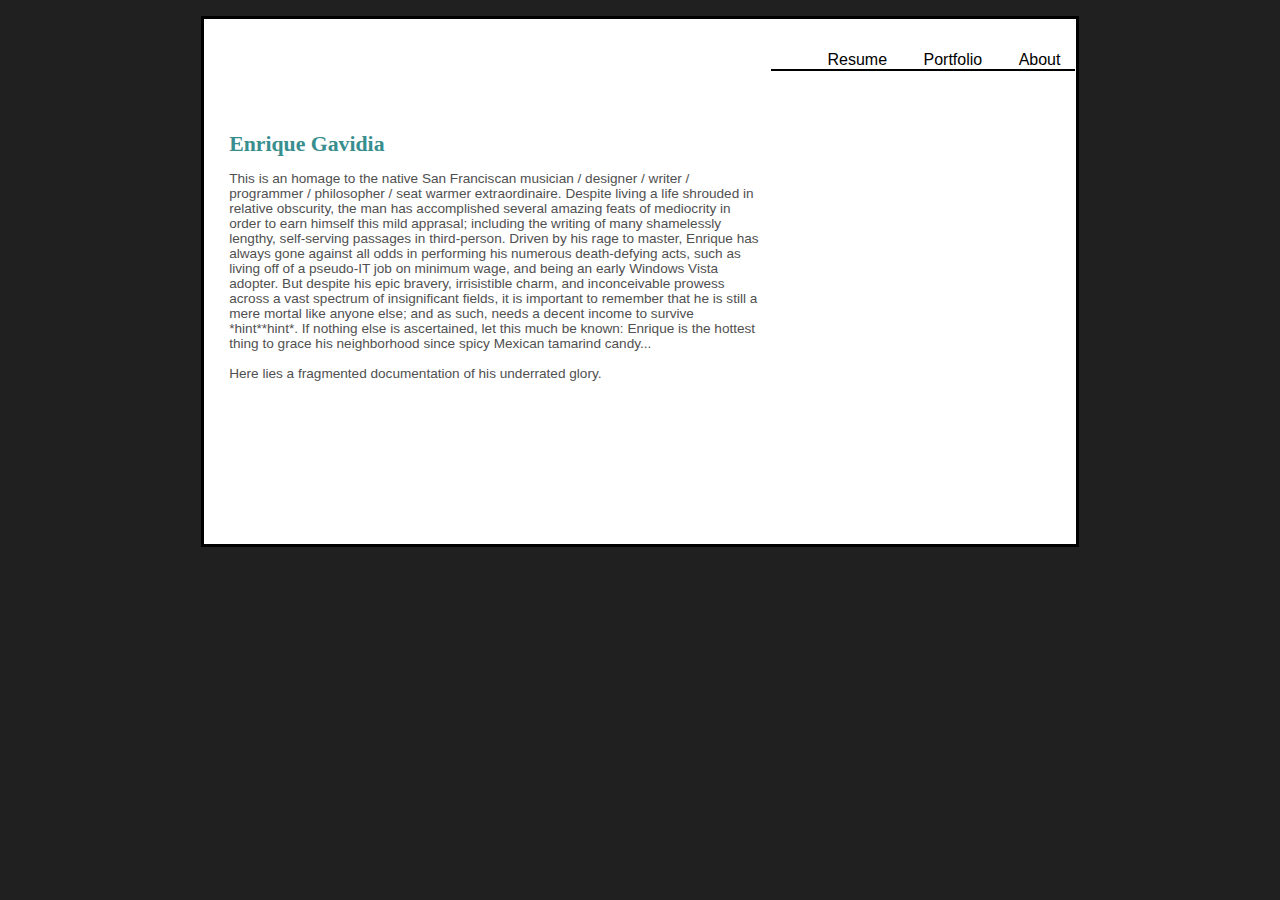
<file: index.html>
<!DOCTYPE html PUBLIC "-//W3C//DTD XHTML 1.1//EN"
"http://www.w3.org/TR/xhtml11/DTD/xhtml11.dtd">

<html xmlns="http://www.w3.org/1999/xhtml" xml:lang="en">

<head>
    <meta http-equiv="content-type" content="text/html; charset=utf-8" />
    <meta name="verify-v1" content="5+cF3U7YnW/J7DIHU8JDzl6N7KgiZCXGJQR1+az4nB0=" />

    <title> Enrique Gavidia </title>
    
    <link rel="stylesheet" type="text/css" href="http://yui.yahooapis.com/2.6.0/build/reset/reset-min.css">
    <link rel="stylesheet" type="text/css" href="style.css" />
</head>

<body>
<div id="container">
    <div class="top_nav">
        <ul>
            <li><a href="resume.html" onmouseover="select(this,'selector_blue');" onmouseout="deselect(this,'selector_blue');">
                Resume
            </a></li>
            <li><a href="portfolio.html" onmouseover="select(this,'selector_red');" onmouseout="deselect(this,'selector_red');">
                Portfolio
            </a></li>
            <li id="last"><a href="about.html" onmouseover="select(this,'selector_green');" onmouseout="deselect(this,'selector_green');">
                About
            </a></li>
        </ul>
        
        <img class="selector" id="selector_blue" src="imgs/blue_selector.png" />
        <img class="selector" id="selector_red" src="imgs/red_selector.png" />
        <img class="selector" id="selector_green" src="imgs/green_selector.png" />
    </div>

    <div id="intro">
        <h1>Enrique Gavidia</h1>
        This is an homage to the native San Franciscan musician / designer / writer / programmer / philosopher / seat warmer extraordinaire.
        Despite living a life shrouded in relative obscurity, the man has accomplished several amazing feats of mediocrity in order
        to earn himself this mild apprasal; including the writing of many shamelessly lengthy, self-serving passages in third-person.  Driven by his rage
        to master, Enrique has always gone against all odds in performing his numerous death-defying acts, such as living off of a pseudo-IT 
        job on minimum wage, and being an early Windows Vista adopter. But despite his epic bravery, irrisistible charm, and inconceivable 
        prowess across a vast spectrum of insignificant fields, it is important to remember that he is still a mere mortal like anyone else; and 
        as such, needs a decent income to survive *hint**hint*. If nothing else is ascertained, let this much be known: Enrique is the hottest thing 
        to grace his neighborhood since spicy Mexican tamarind candy...
        <br /><br /> 
        Here lies a fragmented documentation of his underrated glory. 
   </div>
    
</div>

<!-- Scripts -->
<script type="text/javascript" src="script.js"></script>

</body>
</html>
</file>
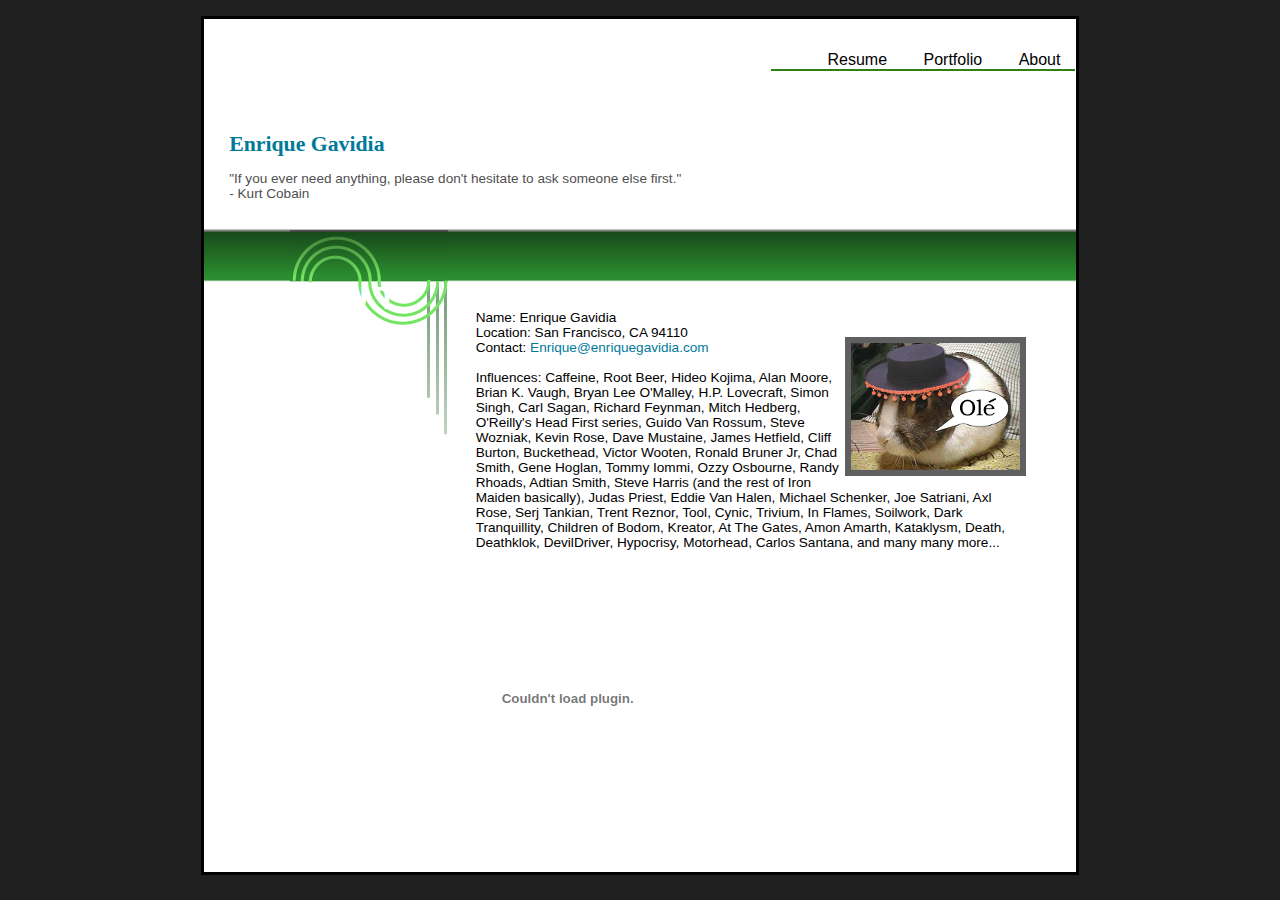
<file: about.html>
<!DOCTYPE html PUBLIC "-//W3C//DTD XHTML 1.1//EN"
"http://www.w3.org/TR/xhtml11/DTD/xhtml11.dtd">

<html xmlns="http://www.w3.org/1999/xhtml" xml:lang="en">

<head>
    <meta http-equiv="content-type" content="text/html; charset=utf-8" />
    <title> Enrique Gavidia - About </title>
    
    <link rel="stylesheet" type="text/css" href="http://yui.yahooapis.com/2.6.0/build/reset/reset-min.css">
    <link rel="stylesheet" type="text/css" href="style.css" />
</head>

<body>
<div id="container">
    <div class="top_nav">
        <ul id="green">
            <li><a href="resume.html" onmouseover="select(this,'selector_blue');" onmouseout="deselect(this,'selector_blue');">
                Resume
            </a></li>
            <li><a href="portfolio.html" onmouseover="select(this,'selector_red');" onmouseout="deselect(this,'selector_red');">
                Portfolio
            </a></li>
            <li id="last"><a href="about.html" onmouseover="select(this,'selector_green');" onmouseout="deselect(this,'selector_green');">
                About
            </a></li>
        </ul>
        
        <img class="selector" id="selector_blue" src="imgs/blue_selector.png" />
        <img class="selector" id="selector_red" src="imgs/red_selector.png" />
        <img class="selector" id="selector_green" src="imgs/green_selector.png" />
    </div>

    <div id="intro">
        <h1><a href="index.html">Enrique Gavidia</a></h1>
        "If you ever need anything, please don't hesitate to ask someone else first."
        <br />
        - Kurt Cobain
    </div>
   
    <div id="sub_nav">
        <br />
        <span id="sub_nav_links">
        </span>
    </div>
    
    <div class="main" id="main_green">
        <img id="bar_figure" src="imgs/green_figure.png" />
        <div id="heading">
            <h2>About</h2>
        </div>
    </div> 
    
    <div id="main_content">
            <img src="imgs/el_bunny.jpg" width="169px" height="127px" id="image" onmouseover="switchPic_on(this);" onmouseout="switchPic_off(this);" title="meow..."/>
            <p>
                Name: Enrique Gavidia<br />
                Location: San Francisco, CA  94110<br />
                Contact: <a href="mailto:enrique@enriquegavidia.com">Enrique@enriquegavidia.com</a><br /><br />
                
                Influences: Caffeine, Root Beer, Hideo Kojima, Alan Moore, Brian K. Vaugh, Bryan Lee O'Malley, H.P. Lovecraft, Simon Singh, Carl Sagan, Richard Feynman, Mitch Hedberg, O'Reilly's Head First series, Guido Van Rossum, 
                Steve Wozniak, Kevin Rose, Dave Mustaine, James Hetfield, Cliff Burton, Buckethead, Victor Wooten, Ronald Bruner Jr, Chad Smith, Gene Hoglan, Tommy Iommi, Ozzy Osbourne, Randy Rhoads, Adtian Smith, Steve Harris 
                (and the rest of Iron Maiden basically), Judas Priest, Eddie Van Halen, Michael Schenker, Joe Satriani, Axl Rose, Serj Tankian, Trent Reznor, Tool, Cynic, Trivium, In Flames, Soilwork, Dark Tranquillity, Children of Bodom, 
                Kreator, At The Gates, Amon Amarth, Kataklysm, Death, Deathklok, DevilDriver,  Hypocrisy, Motorhead, Carlos Santana, and many many more... <br /><br />
                
                <style type="text/css">table.lfmWidgetchart_a53121799ac040f02bd86284b423f32d td {margin:0 !important;padding:0 !important;border:0 !important;}table.lfmWidgetchart_a53121799ac040f02bd86284b423f32d tr.lfmHead a:hover {background:url(http://cdn.last.fm/widgets/images/en/header/chart/recenttracks_regular_black.png) no-repeat 0 0 !important;}table.lfmWidgetchart_a53121799ac040f02bd86284b423f32d tr.lfmEmbed object {float:left;}table.lfmWidgetchart_a53121799ac040f02bd86284b423f32d tr.lfmFoot td.lfmConfig a:hover {background:url(http://cdn.last.fm/widgets/images/en/footer/black.png) no-repeat 0px 0 !important;;}table.lfmWidgetchart_a53121799ac040f02bd86284b423f32d tr.lfmFoot td.lfmView a:hover {background:url(http://cdn.last.fm/widgets/images/en/footer/black.png) no-repeat -85px 0 !important;}table.lfmWidgetchart_a53121799ac040f02bd86284b423f32d tr.lfmFoot td.lfmPopup a:hover {background:url(http://cdn.last.fm/widgets/images/en/footer/black.png) no-repeat -159px 0 !important;}</style>
<table class="lfmWidgetchart_a53121799ac040f02bd86284b423f32d" cellpadding="0" cellspacing="0" border="0" style="width:184px;"><tr class="lfmHead"><td><a title="Oblique63: Recently Listened Tracks" href="http://www.last.fm/user/Oblique63" target="_blank" style="display:block;overflow:hidden;height:20px;width:184px;background:url(http://cdn.last.fm/widgets/images/en/header/chart/recenttracks_regular_black.png) no-repeat 0 -20px;text-decoration:none;border:0;"></a></td></tr><tr class="lfmEmbed"><td><object type="application/x-shockwave-flash" data="http://cdn.last.fm/widgets/chart/friends_6.swf" codebase="http://download.macromedia.com/pub/shockwave/cabs/flash/swflash.cab#version=7,0,0,0" id="lfmEmbed_2130921276" width="184" height="199"> <param name="movie" value="http://cdn.last.fm/widgets/chart/friends_6.swf" /> <param name="flashvars" value="type=recenttracks&amp;user=Oblique63&amp;theme=black&amp;lang=en&amp;widget_id=chart_a53121799ac040f02bd86284b423f32d" /> <param name="allowScriptAccess" value="always" /> <param name="allowNetworking" value="all" /> <param name="allowFullScreen" value="true" /> <param name="quality" value="high" /> <param name="bgcolor" value="000000" /> <param name="wmode" value="transparent" /> <param name="menu" value="true" /> </object></td></tr><tr class="lfmFoot"><td style="background:url(http://cdn.last.fm/widgets/images/footer_bg/black.png) repeat-x 0 0;text-align:right;"><table cellspacing="0" cellpadding="0" border="0" style="width:184px;"><tr><td class="lfmConfig"><a href="http://www.last.fm/widgets/?colour=black&amp;chartType=recenttracks&amp;user=Oblique63&amp;chartFriends=1&amp;from=code&amp;widget=chart" title="Get your own widget" target="_blank" style="display:block;overflow:hidden;width:85px;height:20px;float:right;background:url(http://cdn.last.fm/widgets/images/en/footer/black.png) no-repeat 0px -20px;text-decoration:none;border:0;"></a></td><td class="lfmView" style="width:74px;"><a href="http://www.last.fm/user/Oblique63" title="View Oblique63's profile" target="_blank" style="display:block;overflow:hidden;width:74px;height:20px;background:url(http://cdn.last.fm/widgets/images/en/footer/black.png) no-repeat -85px -20px;text-decoration:none;border:0;"></a></td><td class="lfmPopup"style="width:25px;"><a href="http://www.last.fm/widgets/popup/?colour=black&amp;chartType=recenttracks&amp;user=Oblique63&amp;chartFriends=1&amp;from=code&amp;widget=chart&amp;resize=1" title="Load this chart in a pop up" target="_blank" style="display:block;overflow:hidden;width:25px;height:20px;background:url(http://cdn.last.fm/widgets/images/en/footer/black.png) no-repeat -159px -20px;text-decoration:none;border:0;" onclick="window.open(this.href + '&amp;resize=0','lfm_popup','height=299,width=234,resizable=yes,scrollbars=yes'); return false;"></a></td></tr></table></td></tr></table>
            </p>
    </div>
    
</div>

<!-- Scripts -->
<script type="text/javascript" src="script.js"></script>

</body>
</html>
</file>
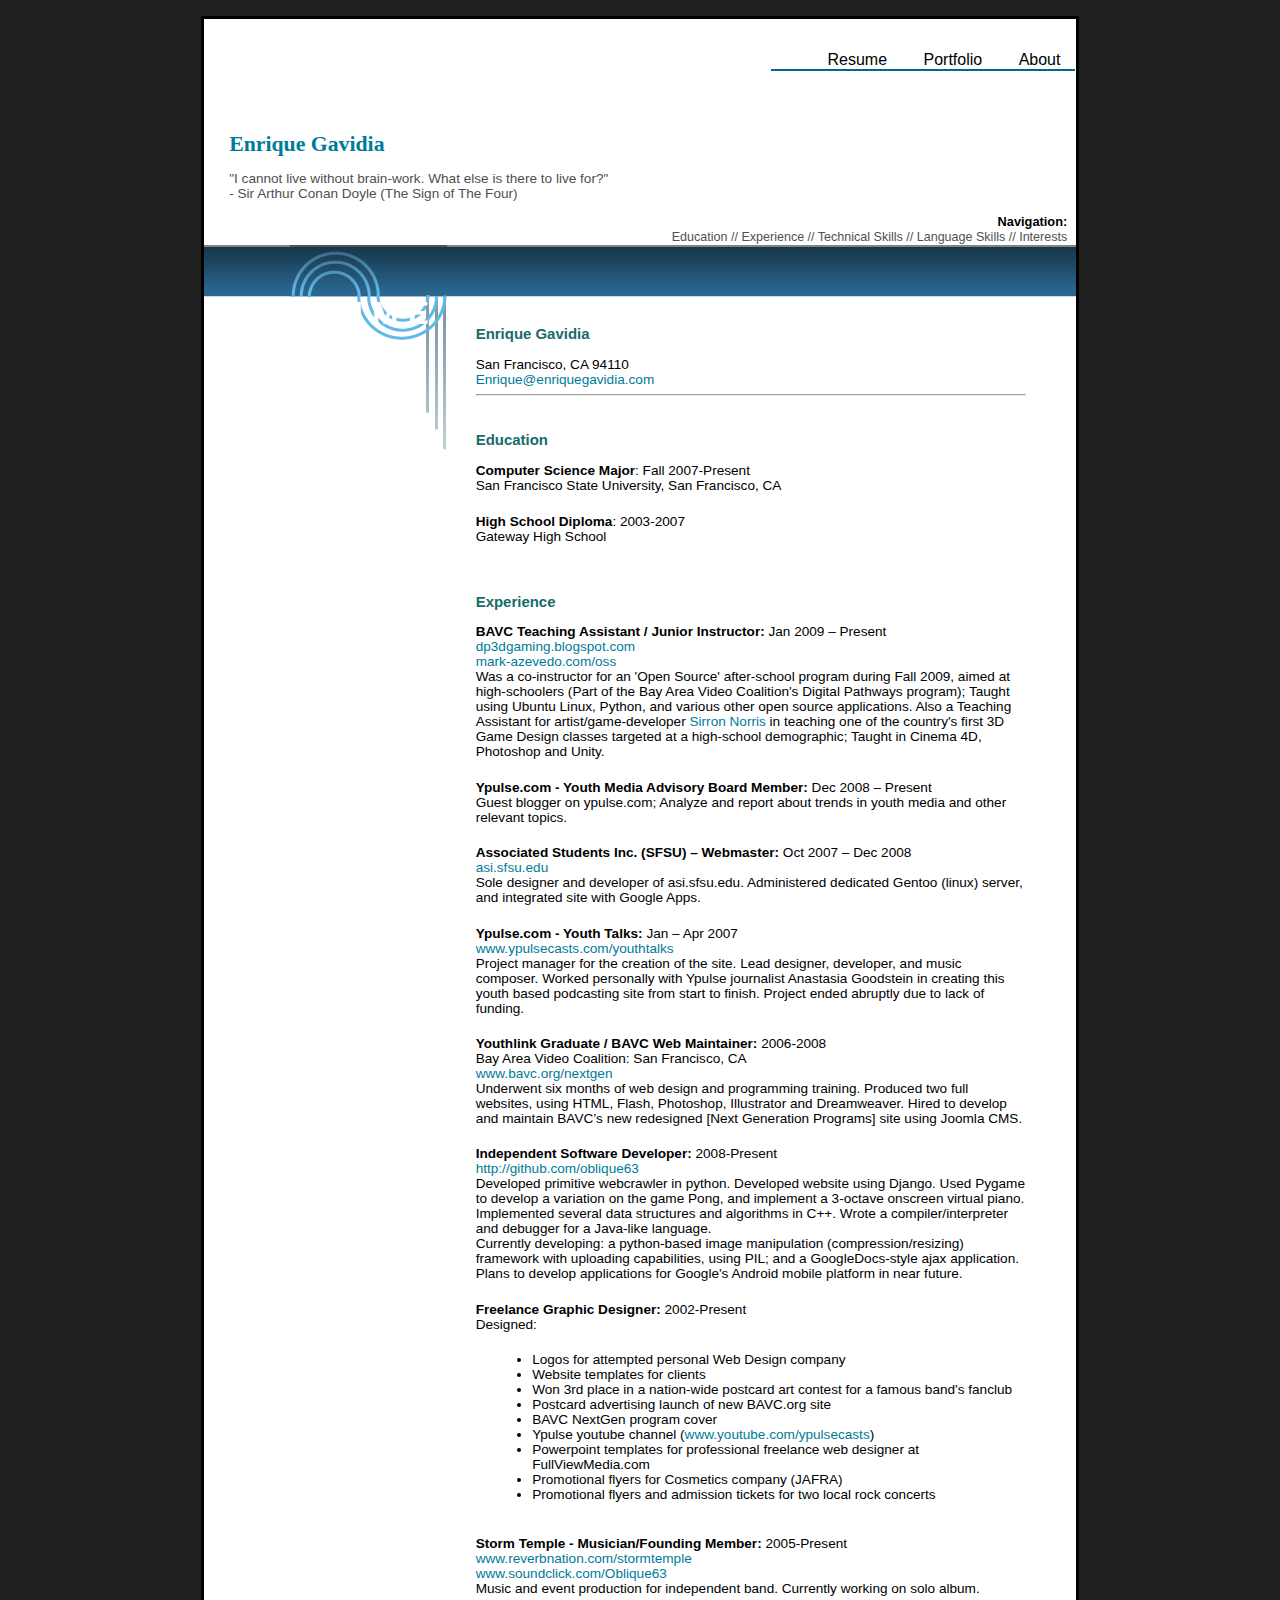
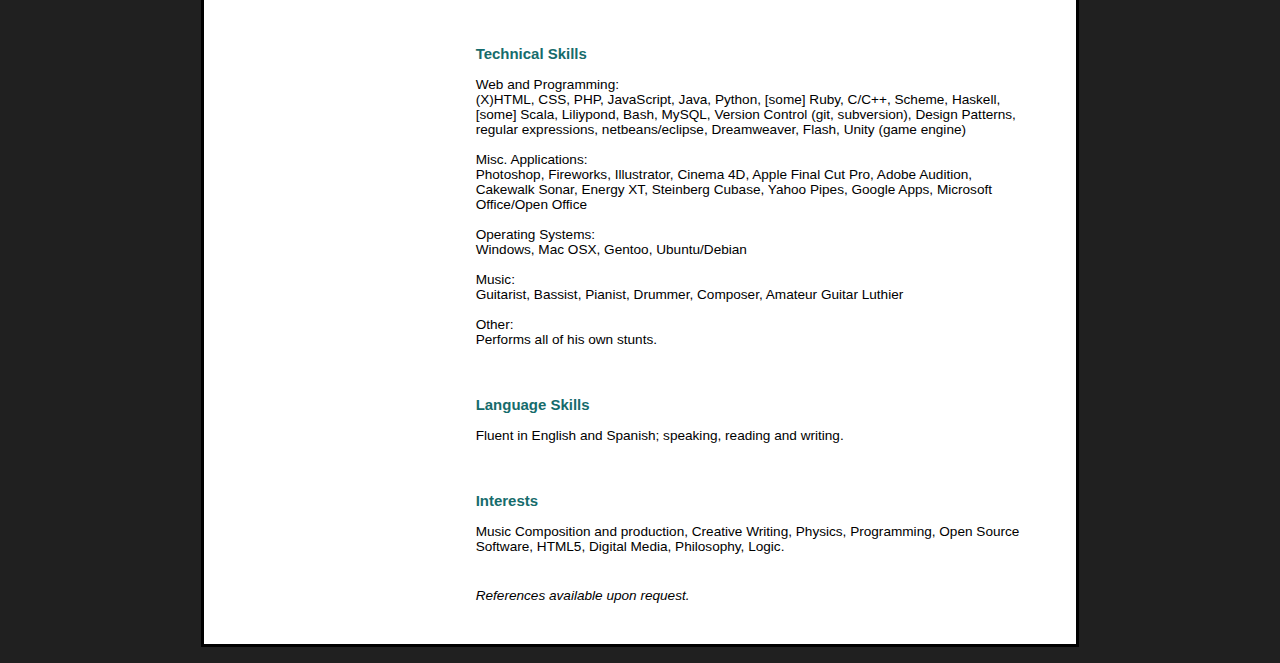
<file: resume.html>
﻿<!DOCTYPE html PUBLIC "-//W3C//DTD XHTML 1.1//EN"
"http://www.w3.org/TR/xhtml11/DTD/xhtml11.dtd">

<html xmlns="http://www.w3.org/1999/xhtml" xml:lang="en">

<head>
    <meta http-equiv="content-type" content="text/html; charset=utf-8" />
    <title> Enrique Gavidia - Resume </title>
    
    <link rel="stylesheet" type="text/css" href="http://yui.yahooapis.com/2.6.0/build/reset/reset-min.css">
    <link rel="stylesheet" type="text/css" href="style.css" />
</head>

<body>
<div id="container">
    <div class="top_nav">
        <ul id="blue">
            <li><a href="resume.html" onmouseover="select(this,'selector_blue');" onmouseout="deselect(this,'selector_blue');">
                Resume
            </a></li>
            <li><a href="portfolio.html" onmouseover="select(this,'selector_red');" onmouseout="deselect(this,'selector_red');">
                Portfolio
            </a></li>
            <li id="last"><a href="about.html" onmouseover="select(this,'selector_green');" onmouseout="deselect(this,'selector_green');">
                About
            </a></li>
        </ul>
        
        <img class="selector" id="selector_blue" src="imgs/blue_selector.png" />
        <img class="selector" id="selector_red" src="imgs/red_selector.png" />
        <img class="selector" id="selector_green" src="imgs/green_selector.png" />
    </div>

    <div id="intro">
        <h1><a href="index.html">Enrique Gavidia</a></h1>
        "I cannot live without brain-work. What else is there to live for?"
        <br />
        - Sir Arthur Conan Doyle (The Sign of The Four)
    </div>
   
    <div id="sub_nav">
        Navigation:<br />
        <span id="sub_nav_links">
            <a href="#education">Education</a>  //  
            <a href="#experience">Experience</a>  //  
            <a href="#technical">Technical Skills</a> //  
            <a href="#language">Language Skills</a>  //  
            <a href="#interests">Interests</a>
        </span>
    </div>
    
    <div class="main" id="main_blue">
        <img id="bar_figure" src="imgs/blue_figure.png" />
        <div id="heading">
            <h2>Resume</h2>
        </div>    
    </div> 
    
    <div id="main_content">
            <div class="content_section">
            <h3>Enrique Gavidia</h3>
            San Francisco, CA  94110 <br />
            <a href="mailto:enrique@enriquegavidia.com">Enrique@enriquegavidia.com</a>
            <hr />
            </div>
            
            <div class="content_section" id="education">
            <h3>Education</h3>
                <p>
                    <b>Computer Science Major</b>: Fall 2007-Present<br />
                    San Francisco State University, San Francisco, CA<br />
                </p>
                <p>
                    <b>High School Diploma</b>: 2003-2007<br />
                    Gateway High School
                </p>
            </div>
            
            <div class="content_section" id="experience">
            <h3>Experience</h3>
                <p>
                    <b>BAVC Teaching Assistant / Junior Instructor:</b>  Jan 2009 – Present<br />
					<a href="http://dp3dgaming.blogspot.com" target="_blank">dp3dgaming.blogspot.com</a> <br />
                    <a href="http://mark-azevedo.com/oss" target="_blank">mark-azevedo.com/oss</a> <br />
			        Was a co-instructor for an 'Open Source' after-school program during Fall 2009, aimed at high-schoolers (Part of the Bay Area Video Coalition's Digital Pathways program); Taught using Ubuntu Linux, Python, and various other open source applications.
                    Also a Teaching Assistant for artist/game-developer <a href="http://sirronnorris.com" target="_blank">Sirron Norris</a> in teaching one of the country's first
			        3D Game Design classes targeted at a high-school demographic; Taught in Cinema 4D, Photoshop and Unity.
			    </p>
			    <p>
                    <b>Ypulse.com - Youth Media Advisory Board Member:</b>  Dec 2008 – Present<br />
			        Guest blogger on ypulse.com; Analyze and report about trends in youth media and other relevant topics. 
			    </p>
                <p>
                    <b>Associated Students Inc. (SFSU) – Webmaster:</b>  Oct 2007 – Dec 2008<br />
			        <a href="http://asi.sfsu.edu" target="_blank">asi.sfsu.edu</a><br />
			        Sole designer and developer of asi.sfsu.edu. Administered dedicated Gentoo (linux) server, and integrated site with Google Apps. 
			    </p>
			    <p>
			        <b>Ypulse.com - Youth Talks:</b> Jan – Apr 2007<br />
			        <a href="http://www.ypulsecasts.com/youthtalks" target="_blank">www.ypulsecasts.com/youthtalks</a><br />
                    Project manager for the creation of the site.  Lead designer, developer, and music 
                    composer.  Worked personally with Ypulse journalist Anastasia Goodstein in creating 
                    this youth based podcasting site from start to finish.  Project ended abruptly due 
                    to lack of funding.
                </p>
                <p>
                    <b>Youthlink Graduate / BAVC Web Maintainer:</b> 2006-2008<br />
                    Bay Area Video Coalition: San Francisco, CA<br />
                    <a href="http://www.bavc.org/nextgen" target="_blank">www.bavc.org/nextgen</a><br />
                    Underwent six months of web design and programming training. Produced two full 
                    websites, using HTML, Flash, Photoshop, Illustrator and Dreamweaver. Hired to 
                    develop and maintain BAVC’s new redesigned [Next Generation Programs] site using 
                    Joomla CMS.
                </p>
                <p>
			        <b>Independent Software Developer:</b> 2008-Present<br />
                    <a href="http://github.com/oblique63" target="_blank">http://github.com/oblique63</a><br />
			        Developed primitive webcrawler in python. Developed website using 
			        Django. Used Pygame to develop a variation on the game Pong, and 
			        implement a 3-octave onscreen virtual piano. Implemented several 
			        data structures and algorithms in C++. Wrote a compiler/interpreter and debugger 
                    for a Java-like language.<br />
                    Currently developing: a python-based image manipulation (compression/resizing) 
                    framework with uploading capabilities, using PIL; and a GoogleDocs-style ajax application. 
                    Plans to develop applications for Google's Android mobile platform in near future.
			    </p>
                <p>
                    <b>Freelance Graphic Designer:</b> 2002-Present<br />
                    Designed:<br />
                        <ul id="design_list">
						<li>Logos for attempted personal Web Design company</li>
                        <li>Website templates for clients</li>
                        <li>Won 3rd place in a nation-wide postcard art contest for a famous band's fanclub</li>
                        <li>Postcard advertising launch of new BAVC.org site</li>
                        <li>BAVC NextGen program cover</li>
                        <li>Ypulse youtube channel (<a href="http://www.youtube.com/ypulsecasts">www.youtube.com/ypulsecasts</a>)</li>
                        <li>Powerpoint templates for professional freelance web designer at FullViewMedia.com</li>
                        <li>Promotional flyers for Cosmetics company (JAFRA)</li>
                        <li>Promotional flyers and admission tickets for two local rock concerts
						</ul>
                </p>
                
                <p>
                    <b>Storm Temple - Musician/Founding Member:</b> 2005-Present<br />
                    <a href="http://www.reverbnation.com/stormtemple" target="_blank">www.reverbnation.com/stormtemple</a><br />
					<a href="http://www.soundclick.com/Oblique63"  target="_blank">www.soundclick.com/Oblique63</a><br />
                    Music and event production for independent band. Currently working on solo album.
                </p>
            </div>
            
            <div class="content_section" id="technical">
            <h3>Technical Skills</h3>
                <p>
                    Web and Programming:<br /> 
                    (X)HTML, CSS, PHP, JavaScript, Java, Python, [some] Ruby, C/C++, Scheme, Haskell, [some] Scala, Liliypond, Bash, MySQL, Version Control (git, subversion), Design Patterns, regular expressions, 
                    netbeans/eclipse, Dreamweaver, Flash, Unity (game engine)
                    <br /> <br />
                    Misc. Applications:<br />
                    Photoshop, Fireworks, Illustrator, Cinema 4D, Apple Final Cut Pro, Adobe Audition, Cakewalk Sonar, Energy XT, Steinberg Cubase, Yahoo Pipes, Google Apps, Microsoft Office/Open Office 
                    <br /> <br />
                    Operating Systems:<br />
                    Windows, Mac OSX, Gentoo, Ubuntu/Debian
                    <br /> <br />
                    Music:<br />
                    Guitarist, Bassist, Pianist, Drummer, Composer, 
                    Amateur Guitar Luthier 
                    <br /> <br />
                    Other:<br />
                    Performs all of his own stunts.
                </p>
            </div>
            
            <div class="content_section" id="language">
            <h3>Language Skills</h3>
                <p>
                    Fluent in English and Spanish; speaking, reading and writing.
                </p>
            </div>
            
            <div class="content_section" id="interests">
            <h3>Interests</h3>
                <p>
                    Music Composition and production, Creative Writing, Physics, Programming, Open Source Software, HTML5, Digital Media, Philosophy, Logic.
                </p>
            </div>
            
            <i>References available upon request.</i>
    </div>    
    
</div>


<!-- Scripts -->
<script type="text/javascript" src="script.js"></script>

</body>
</html>
</file>
<file: style.css>
/*---{ Preliminary Tweaks }--------------------*/
html { background-color: #202020; text-align: center;}

body {
    font-family: helvetica,arial;
}

#container {
    margin: 1em auto;
    padding: 0% 2% 0% 2%;
    width: 65%;
    min-width: 720px;
    min-height: 525px;
    background: #FFFFFF none no-repeat fixed center;
    border: 3px solid #000000;
    overflow-x: hidden;
    text-align: left;
}

a {
    text-decoration: none;
    color: #007A99;
}
a:hover {
    color: #005166; /*#388E8E;*/
}

/*---{ Navigation: Top }---------------------------*/
.top_nav {
    text-align: right;
    padding-top: 1em;
    width: 37%;
    position: relative;
    margin-left: 66%;
}
.top_nav a { color: #000000; }
.top_nav a.selected { color: #707070; }
.top_nav ul { border-bottom: 2px solid #000000; }
.top_nav li {
    display: inline;
    padding-right: 2em;
}
#last { padding-right: 15px; }

.selector {
    visibility: hidden;
    padding-right: 2.1em;
}
#selector_blue { padding-right: 2.5em; }
#selector_green { padding-right: 0.6em; }

#blue { border-color: #00688B; }
#red { border-color: #8C1717; }
#green { border-color: #308014; }

/*---{ Navigation: Middle }---------------------------*/
#sub_nav {
    padding-top: 1em;
    padding-right: 1em;
    width: 100%;
    position: relative;
    left: 2%;
    text-align: right;
    font-weight: bold;
    font-size: 80%;
}
#sub_nav_links {
    font-size: 98%;
    font-weight: normal;
    color: #505050;
}
#sub_nav_links a { color: #505050; }
#sub_nav_links a:hover { color: #388E8E;}

/*---{ Intro / Headings }--------------------------------*/
#intro {
    width: 65%;
    font-size: 85%;
    color: #505050;
}

h1 {
    font-family: "times new roman";
    font-size: 160%;
    color: #388E8E;
}
h1 a:hover {
    color: #388E8E;
    text-decoration: underline;
}
h2 {
    text-transform: uppercase;
    font-size: 197%;
    letter-spacing: 0.3em;
    color: #FFFFFF;
}

h3 {
    text-transform: capitalize;
    font-weight: bold;
    font-size: 110%;
    color: #166C6C;
}

#heading {
    position: absolute;
    top: 46%;
    left: 5%; 
    z-index: 3; 
}

/*---{ Bar }---------------------------*/
#bar_figure {
    position: absolute;
    top: 0%;
    left: 10%;
    z-index: 0;
}
#main_blue { background: transparent url("imgs/blue_bar.png") repeat-x scroll center; }
#main_red { background: transparent url("imgs/red_bar.png") repeat-x scroll center; }
#main_green { background: transparent url("imgs/green_bar.png") repeat-x scroll center; }

.main {
    clear: both;
    position: relative;
    height: 54px;
    margin-left: -3.2%;
    width: 106.4%;
}

/*---{ Main Content }---------------------------*/
#main_content {
    position: relative;
    left: 30%;
    margin-top: 2em; 
    width: 67%;
    padding-bottom: 3em;
    font-size: 85%;
}

.content_section { padding-bottom: 1em; }
.content_section p { padding-bottom: 0.5em; }

#design_list {
    margin-left: 3%;
}

/*---{ 'Portfolio' Slideshow }-------------------*/
#slideShow {
    width : 275px;
    height : 190px;
    padding : 1px;
}
#slideShowContainer {
	border: 5px solid #333333; 
	background-color: #666666; 
	color: #ffffff;
}

/*---{ 'About' Image }---------------------------*/
#image {
    float: right;
    background-color: #606060;
    padding: 6px;
    margin-top: 2em;
}
</file>
